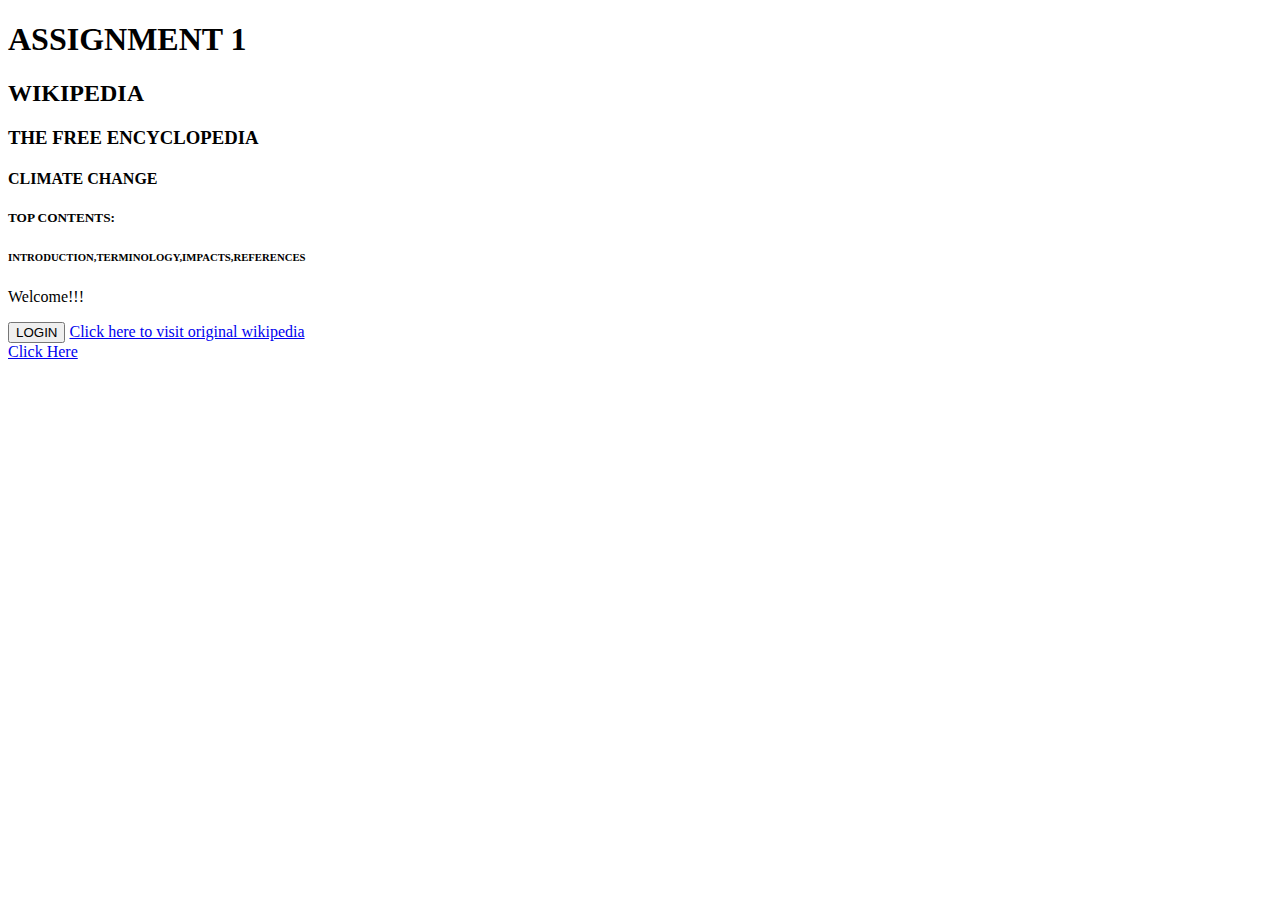
<file: index.html>
<!DOCTYPE html>
<html lang="en">
<head>
    <meta charset="UTF-8">
    <meta name="viewport" content="width=device-width, initial-scale=1.0">
    <title>ASSIGNMENT 1</title>
</head>
<body>
    <h1>ASSIGNMENT 1</h1>
    <h2>WIKIPEDIA<h2>
    <h3>THE FREE ENCYCLOPEDIA</h3>
    <h4>CLIMATE CHANGE</h4>
    <h5>TOP CONTENTS:</h5>
    <h6>INTRODUCTION,TERMINOLOGY,IMPACTS,REFERENCES</h6>
    <p>Welcome!!!</p>

    <button>LOGIN</button>
    <a href="https://www.wikipedia.org/" >Click here to visit original wikipedia</a><br>
    <a href="ASSIGNMENT 1-HTML\page.html" target="_blank">Click Here</a>


</body>
</html>
</file>
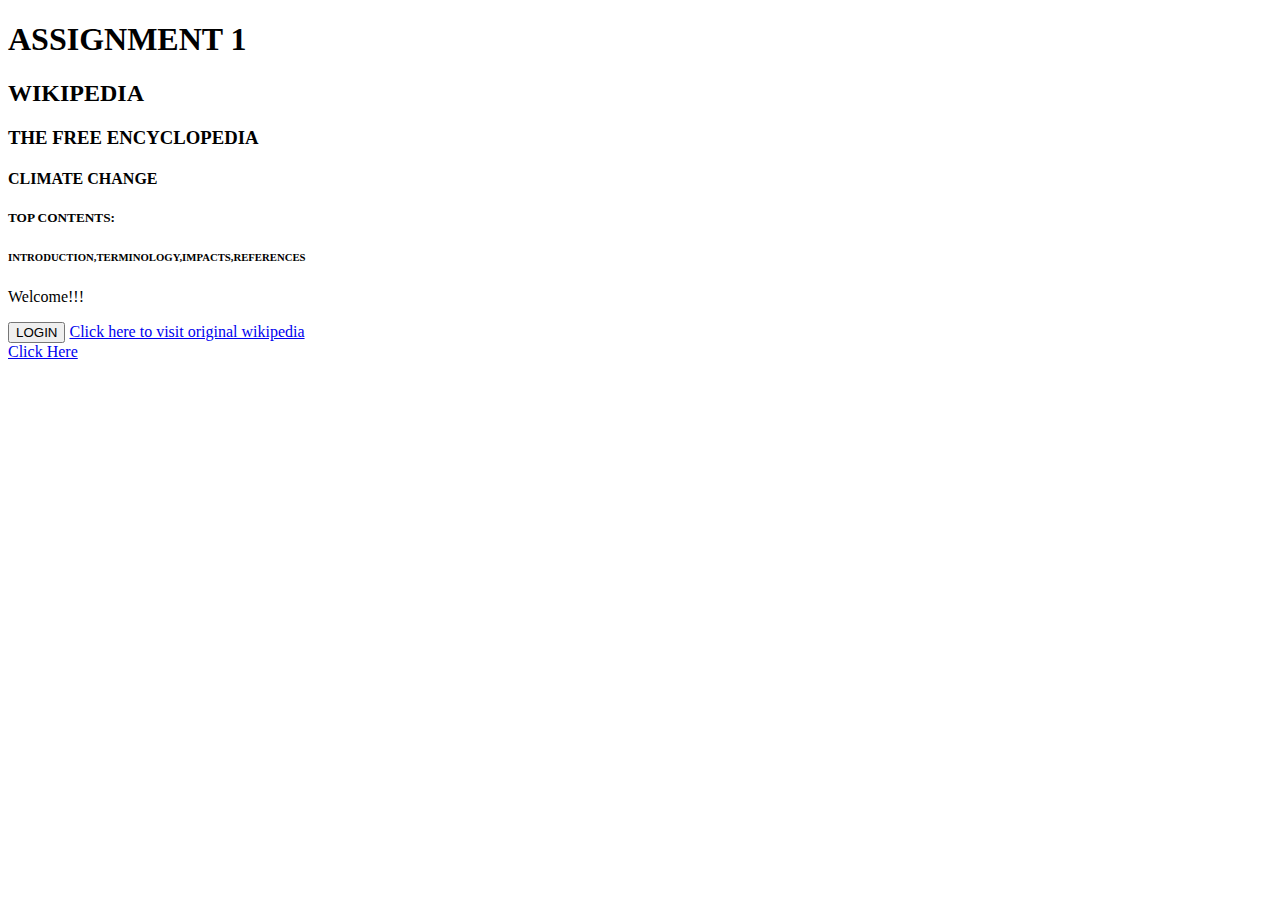
<file: ASSIGNMENT 1-HTML/index.html>
<!DOCTYPE html>
<html lang="en">
<head>
    <meta charset="UTF-8">
    <meta name="viewport" content="width=device-width, initial-scale=1.0">
    <title>ASSIGNMENT 1</title>
</head>
<body>
    <h1>ASSIGNMENT 1</h1>
    <h2>WIKIPEDIA<h2>
    <h3>THE FREE ENCYCLOPEDIA</h3>
    <h4>CLIMATE CHANGE</h4>
    <h5>TOP CONTENTS:</h5>
    <h6>INTRODUCTION,TERMINOLOGY,IMPACTS,REFERENCES</h6>
    <p>Welcome!!!</p>

    <button>LOGIN</button>
    <a href="https://www.wikipedia.org/" >Click here to visit original wikipedia</a><br>
    <a href="page.html" target="_blank">Click Here</a>


</body>
</html>
</file>
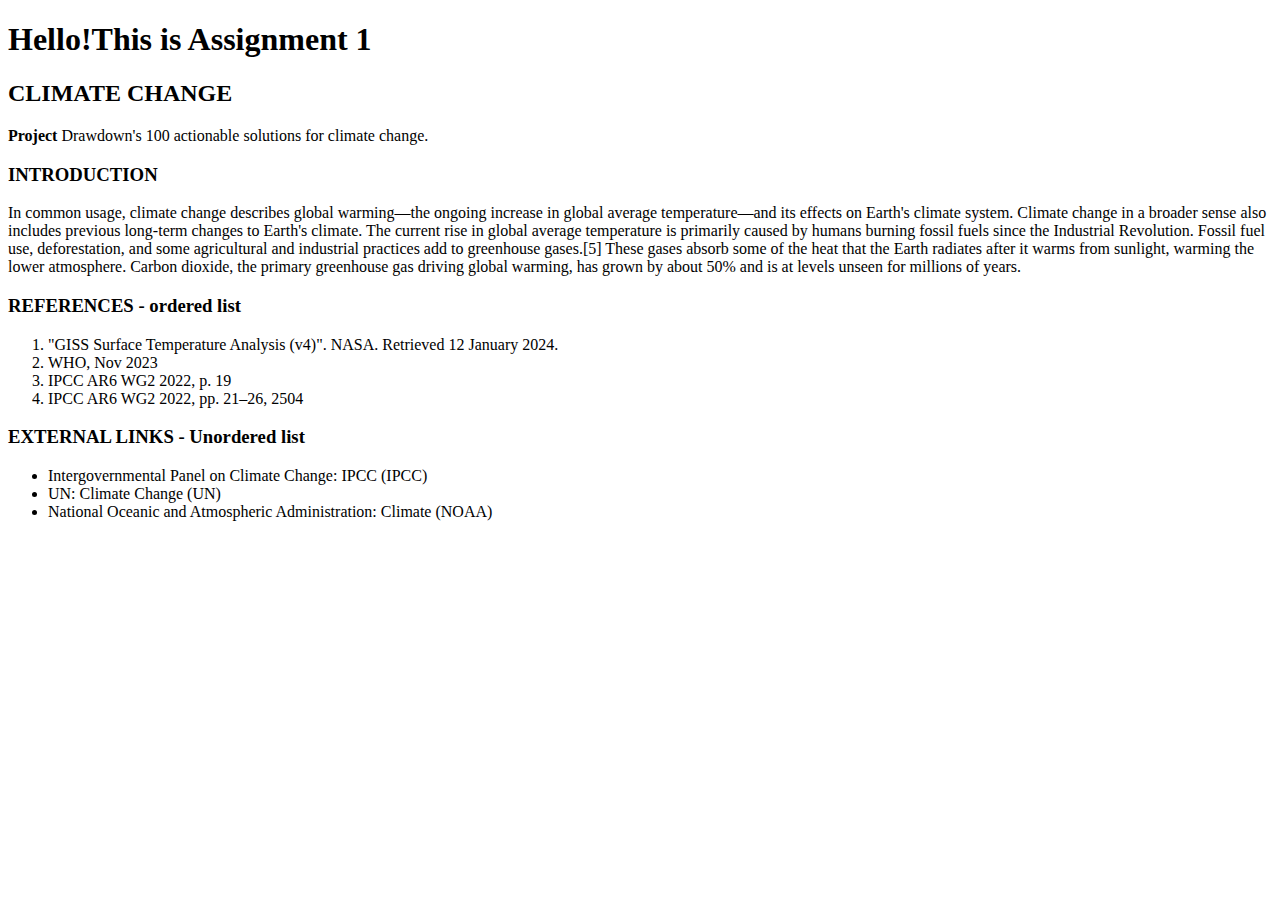
<file: ASSIGNMENT 1-HTML/page.html>
<!DOCTYPE html>
<html lang="en">
<head>
    <meta charset="UTF-8">
    <meta name="viewport" content="width=device-width, initial-scale=1.0">
    <title>Page</title>
</head>
<body>
    <h1>Hello!This is Assignment 1</h1>
    <h2>CLIMATE CHANGE</h2>
    <p><strong>Project</strong> Drawdown's 100 actionable solutions for climate change.</p>
    <h3>INTRODUCTION</h3>
    <p>In common usage, climate change describes global warming—the ongoing increase in global
        average temperature—and its effects on Earth's climate system. Climate change in a broader
        sense also includes previous long-term changes to Earth's climate. The current rise in global
        average temperature is primarily caused by humans burning fossil fuels since the Industrial Revolution. 
        Fossil fuel use, deforestation, and some agricultural and industrial practices add to greenhouse 
        gases.[5] These gases absorb some of the heat that the Earth radiates after it warms from sunlight,
        warming the lower atmosphere. Carbon dioxide, the primary greenhouse gas driving global 
        warming, has grown by about 50% and is at levels unseen for millions of years.</p>

    <h3>REFERENCES - ordered list</h3>
    <OL>
        <li>"GISS Surface Temperature Analysis (v4)". NASA. Retrieved 12 January 2024.</li>
        <li>WHO, Nov 2023</li>
        <li>IPCC AR6 WG2 2022, p. 19</li>
        <li>IPCC AR6 WG2 2022, pp. 21–26, 2504</li>
    </OL>
    <h3>EXTERNAL LINKS - Unordered list</h3>
    <ul>
        <li>Intergovernmental Panel on Climate Change: IPCC (IPCC)</li>
        <li>UN: Climate Change (UN)</li>
        <li>National Oceanic and Atmospheric Administration: Climate (NOAA)</li>
    </ul>

</body>
</html>
</file>
